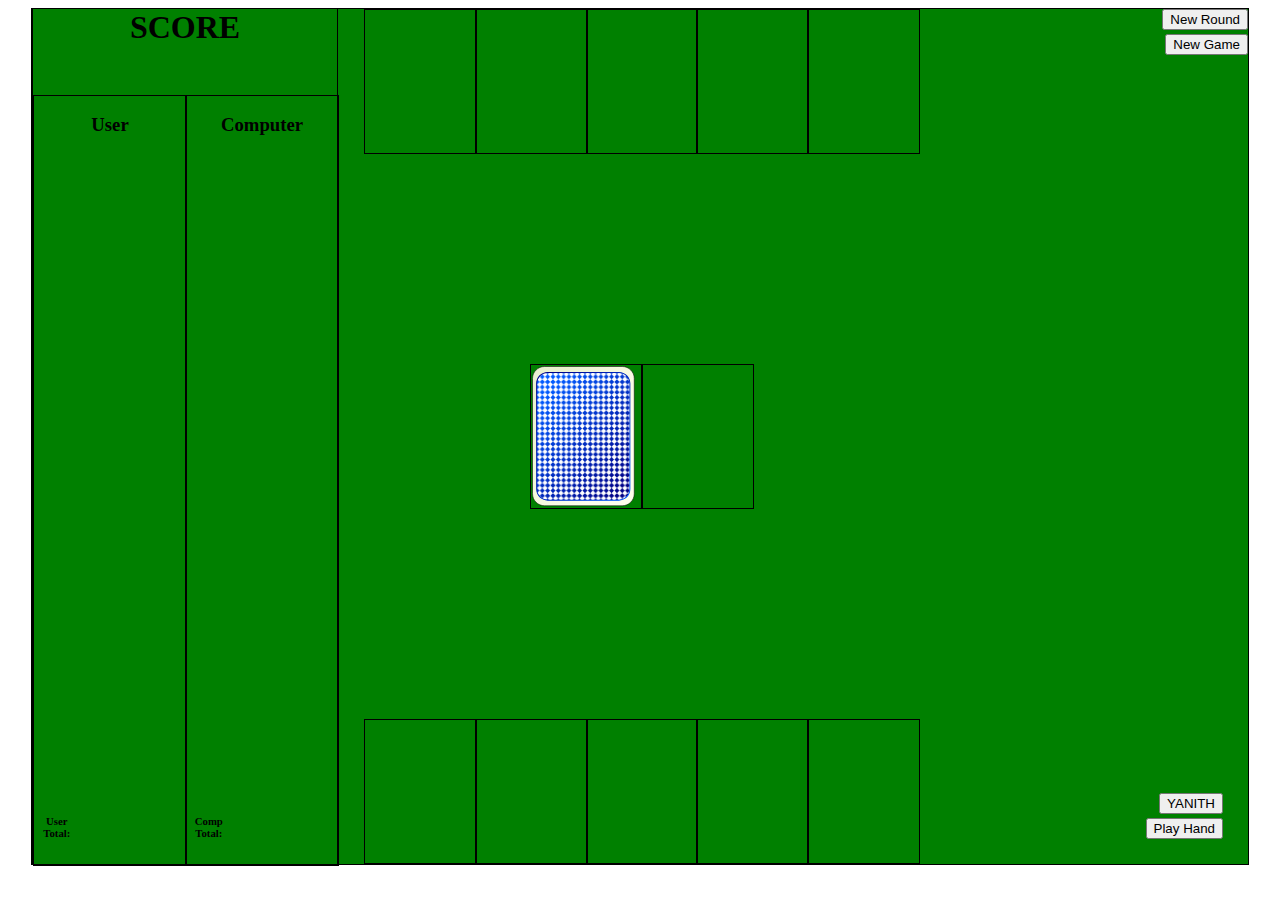
<file: index.html>
<!DOCTYPE html>
<html lang="en">
<head>
    <meta charset="UTF-8">
    <meta name="viewport" content="width=device-width, initial-scale=1.0">
    <title>Document</title>
    <link rel='stylesheet' href='styles.css' />

</head>
<body>
    
    <div id='board-table'>
        <button id='new-round'>New Round</button>
        <button id='new-game'>New Game</button>

        <div id='scoreboard'>
            <h1>SCORE</h1>
            <div id='user'>
                <div id='user-scores'><h3>User</h3></div>
                <div id='user-total'><h6>User Total:</h6><p id='user-total-disp'></p></div>
            </div>
            <div id='comp'>
                <div id='comp-scores'><h3>Computer</h3></div>
                <div id='comp-total'><h6>Comp Total:</h6><p id='comp-total-disp'></p></div>
            </div>
        </div>
        
       <!-- computer hand containers-->
        <div class='card-contain' id='c-card1'></div>
        <div class='card-contain' id='c-card2'></div>
        <div class='card-contain' id='c-card3'></div>
        <div class='card-contain' id='c-card4'></div>
        <div class='card-contain' id='c-card5'></div>

        <!-- discard pile card containers -->
        <div class='card-contain' id='d-card1'></div>
        <div class='card-contain' id='d-card2'></div>

        <h1 id='declared-yan'>YANITH</h1>

            <!-- user card containers -->
        <div class='card-contain' id='card1'></div>
        <div class='card-contain' id='card2'></div>
        <div class='card-contain' id='card3'></div>
        <div class='card-contain' id='card4'></div>
        <div class='card-contain' id='card5'></div>

        <button id='play-hand' type='button'>Play Hand</button>
        <button id='yanith' type='button'>YANITH</button>

    </div>
    <script type='module' src='main.js' ></script>
</body>
</html>
</file>
<file: styles.css>
* {
    transition: all .1s ease;
}

.body{
    margin: 0;
    padding: 0;
}

#board-table{
    height: 95vh;
    width: 95vw;
    border: 1px solid black;
    background-color: green;
    margin: 0 auto;
    display: grid;
    grid-template-columns: 1fr;
    grid-template-rows: 1fr 1fr 1fr;
    align-items: center;
    justify-items: center;
    position: relative;    
}

.card-contain img{
    position: absolute;     
    width: 100%;
    height: 100%;
}

#play-hand{
    position: absolute;
    bottom: 25px;
    right: 25px;
}

#yanith{
    position: absolute;
    bottom: 50px;
    right: 25px;
}

.card-contain{
    border: 1px solid black;
    position: absolute;    
}

#declared-yan{
    position: absolute;
    margin: 0 auto;
    left: 400px;
    display: none;
}

#scoreboard{
    display: grid;
    position: absolute;
    grid-template-columns: 1fr 1fr;
    grid-template-rows: 10% 90%; 
    position: absolute;
    left: 0;
    height: 100%;
    width: 25%;
    border: 1px solid black;
}

#user{
    display: grid;
    width: 100%;
    height: 100%;
    border: 1px solid black;
    grid-template-rows: 90% 10%;    
}

#user-scores{
    display: grid;
    grid-template-columns: 1fr 1fr;
    grid-template-rows: repeat(25, 1fr);
    grid-row-start: 1;
    text-align: center;
    grid-auto-flow: column;
}

#user-scores h3{
    text-align: center;
    grid-column-start: span 2;
}

#user-scores p{
    padding: 0;
    margin: 0;
}

#user-total{
    display: grid;
    grid-template-columns: 30% 70%;
    grid-row-start: 2;
    justify-items: center;
    align-items: center;
    text-align: center;
}

#comp{
    display: grid;
    width: 100%;
    height: 100%;
    border: 1px solid black;
    grid-template-rows: 90% 10%;   
}

#comp-scores{
    display: grid;
    grid-template-columns: 1fr 1fr;
    grid-template-rows: repeat(25, 1fr);
    grid-row-start: 1;
    text-align: center;
    grid-auto-flow: column;
}

#comp-scores h3{
    text-align: center;
    grid-column-start: span 2;
}

#comp-scores p{
    padding: 0;
    margin: 0;
}

#comp-total{
    display: grid;
    grid-template-columns: 30% 70%;
    grid-row-start: 2;
    justify-items: center;
    align-items: center;
    text-align: center;
}

#scoreboard h1{
    margin: 0 auto;
    grid-column-start: span 2;
}

#new-round{
    position: absolute;
    right: 0;
    top: 0;
}

#new-game{
    position: absolute;
    right: 0;
    top: 25px;
}
</file>
